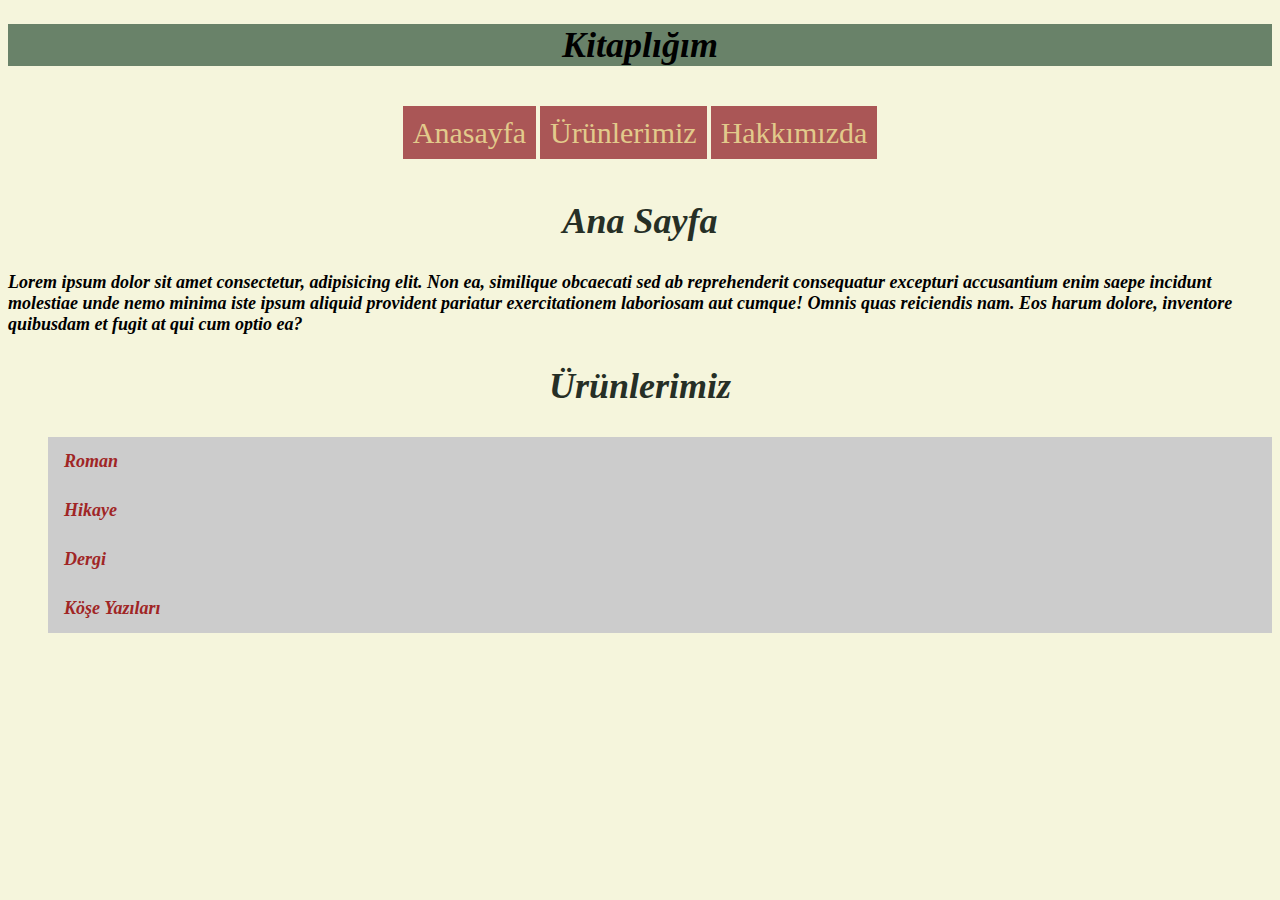
<file: index.html>
<!DOCTYPE html>
<html lang="en">
<head>
    <meta charset="UTF-8">
    <meta http-equiv="X-UA-Compatible" content="IE=edge">
    <meta name="viewport" content="width=device-width, initial-scale=1.0">
    <title>websites</title>
    <link rel="stylesheet" href="style.css">
</head>
<body>
    <header class="header">
        <h1>Kitaplığım</h1>
    </header>
   <nav>
    <a href="index.html">Anasayfa</a>
    <a href="products.html">Ürünlerimiz</a>
    <a href="about-us.html">Hakkımızda</a>
   </nav>
   <section>
    <h2>Ana Sayfa</h2>
    <p>Lorem ipsum dolor sit amet consectetur, adipisicing elit. Non ea, similique obcaecati sed ab reprehenderit consequatur excepturi accusantium enim saepe incidunt molestiae unde nemo minima iste ipsum aliquid provident pariatur exercitationem laboriosam aut cumque! Omnis quas reiciendis nam. Eos harum dolore, inventore quibusdam et fugit at qui cum optio ea?</p>
     <span>
    <h2>Ürünlerimiz</h2>
    <ul class="liste">
        <li>Roman</li>
        <li>Hikaye</li>
        <li>Dergi</li>
        <li>Köşe Yazıları</li>
    </ul>
</span>




   </section>
    
</body>
</html>
</file>
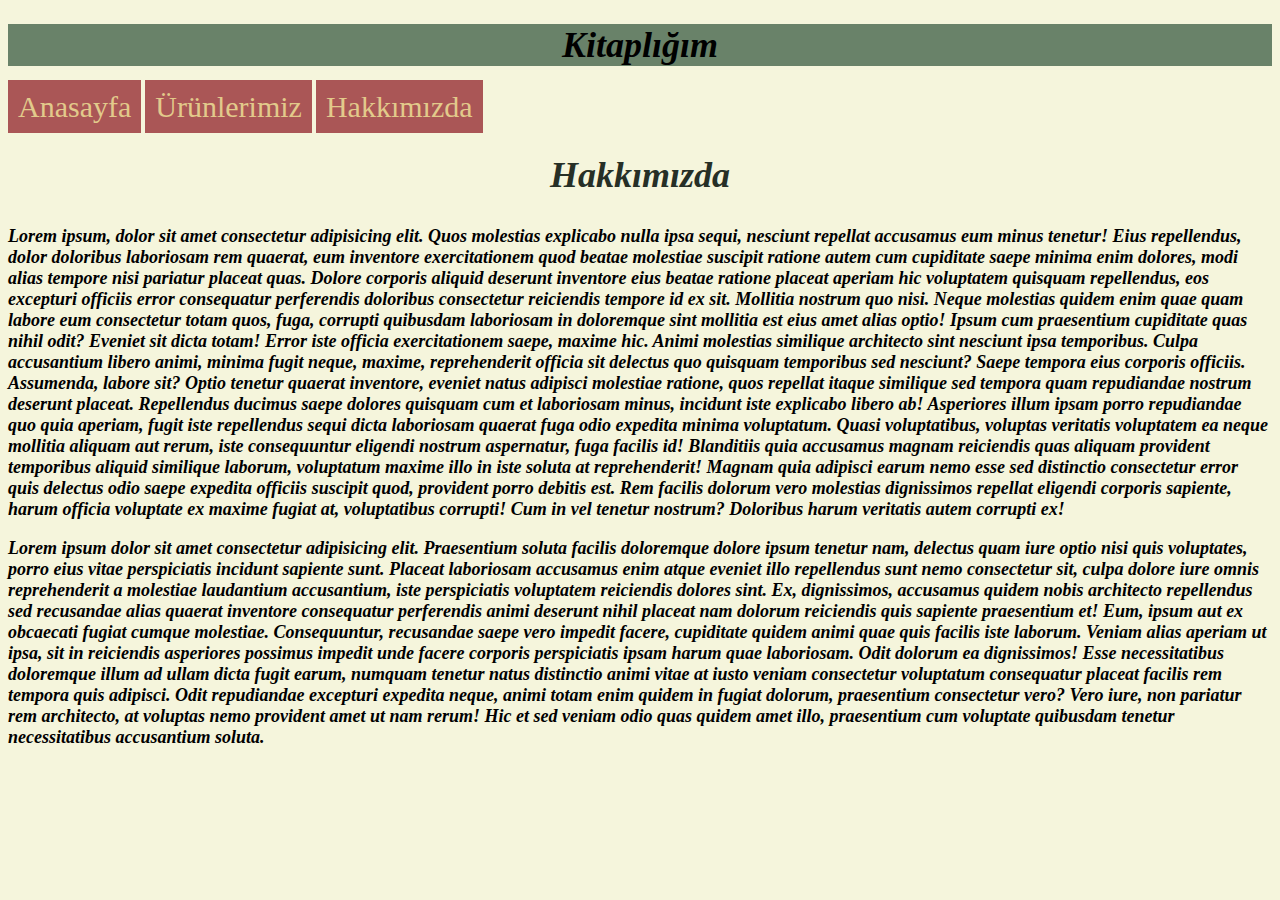
<file: about-us.html>
<!DOCTYPE html>
<html lang="en">
<head>
    <meta charset="UTF-8">
    <meta http-equiv="X-UA-Compatible" content="IE=edge">
    <meta name="viewport" content="width=device-width, initial-scale=1.0">
    <title>websites</title>
    <link rel="stylesheet" href="about-us.css">
</head>
<body>
    <header class="header">
        <h1>Kitaplığım</h1>
    </header>
   <nav>
    <a href="index.html">Anasayfa</a>
    <a href="products.html">Ürünlerimiz</a>
    <a href="about-us.html">Hakkımızda</a>
   </nav>
   <h2>Hakkımızda</h2>
   <p>Lorem ipsum, dolor sit amet consectetur adipisicing elit. Quos molestias explicabo nulla ipsa sequi, nesciunt repellat accusamus eum minus tenetur! Eius repellendus, dolor doloribus laboriosam rem quaerat, eum inventore exercitationem quod beatae molestiae suscipit ratione autem cum cupiditate saepe minima enim dolores, modi alias tempore nisi pariatur placeat quas. Dolore corporis aliquid deserunt inventore eius beatae ratione placeat aperiam hic voluptatem quisquam repellendus, eos excepturi officiis error consequatur perferendis doloribus consectetur reiciendis tempore id ex sit. Mollitia nostrum quo nisi. Neque molestias quidem enim quae quam labore eum consectetur totam quos, fuga, corrupti quibusdam laboriosam in doloremque sint mollitia est eius amet alias optio! Ipsum cum praesentium cupiditate quas nihil odit? Eveniet sit dicta totam! Error iste officia exercitationem saepe, maxime hic. Animi molestias similique architecto sint nesciunt ipsa temporibus. Culpa accusantium libero animi, minima fugit neque, maxime, reprehenderit officia sit delectus quo quisquam temporibus sed nesciunt? Saepe tempora eius corporis officiis. Assumenda, labore sit? Optio tenetur quaerat inventore, eveniet natus adipisci molestiae ratione, quos repellat itaque similique sed tempora quam repudiandae nostrum deserunt placeat. Repellendus ducimus saepe dolores quisquam cum et laboriosam minus, incidunt iste explicabo libero ab! Asperiores illum ipsam porro repudiandae quo quia aperiam, fugit iste repellendus sequi dicta laboriosam quaerat fuga odio expedita minima voluptatum. Quasi voluptatibus, voluptas veritatis voluptatem ea neque mollitia aliquam aut rerum, iste consequuntur eligendi nostrum aspernatur, fuga facilis id! Blanditiis quia accusamus magnam reiciendis quas aliquam provident temporibus aliquid similique laborum, voluptatum maxime illo in iste soluta at reprehenderit! Magnam quia adipisci earum nemo esse sed distinctio consectetur error quis delectus odio saepe expedita officiis suscipit quod, provident porro debitis est. Rem facilis dolorum vero molestias dignissimos repellat eligendi corporis sapiente, harum officia voluptate ex maxime fugiat at, voluptatibus corrupti! Cum in vel tenetur nostrum? Doloribus harum veritatis autem corrupti ex!</p>
   <span>
    <p>Lorem ipsum dolor sit amet consectetur adipisicing elit. Praesentium soluta facilis doloremque dolore ipsum tenetur nam, delectus quam iure optio nisi quis voluptates, porro eius vitae perspiciatis incidunt sapiente sunt. Placeat laboriosam accusamus enim atque eveniet illo repellendus sunt nemo consectetur sit, culpa dolore iure omnis reprehenderit a molestiae laudantium accusantium, iste perspiciatis voluptatem reiciendis dolores sint. Ex, dignissimos, accusamus quidem nobis architecto repellendus sed recusandae alias quaerat inventore consequatur perferendis animi deserunt nihil placeat nam dolorum reiciendis quis sapiente praesentium et! Eum, ipsum aut ex obcaecati fugiat cumque molestiae. Consequuntur, recusandae saepe vero impedit facere, cupiditate quidem animi quae quis facilis iste laborum. Veniam alias aperiam ut ipsa, sit in reiciendis asperiores possimus impedit unde facere corporis perspiciatis ipsam harum quae laboriosam. Odit dolorum ea dignissimos! Esse necessitatibus doloremque illum ad ullam dicta fugit earum, numquam tenetur natus distinctio animi vitae at iusto veniam consectetur voluptatum consequatur placeat facilis rem tempora quis adipisci. Odit repudiandae excepturi expedita neque, animi totam enim quidem in fugiat dolorum, praesentium consectetur vero? Vero iure, non pariatur rem architecto, at voluptas nemo provident amet ut nam rerum! Hic et sed veniam odio quas quidem amet illo, praesentium cum voluptate quibusdam tenetur necessitatibus accusantium soluta.</p>
   </span>
</file>
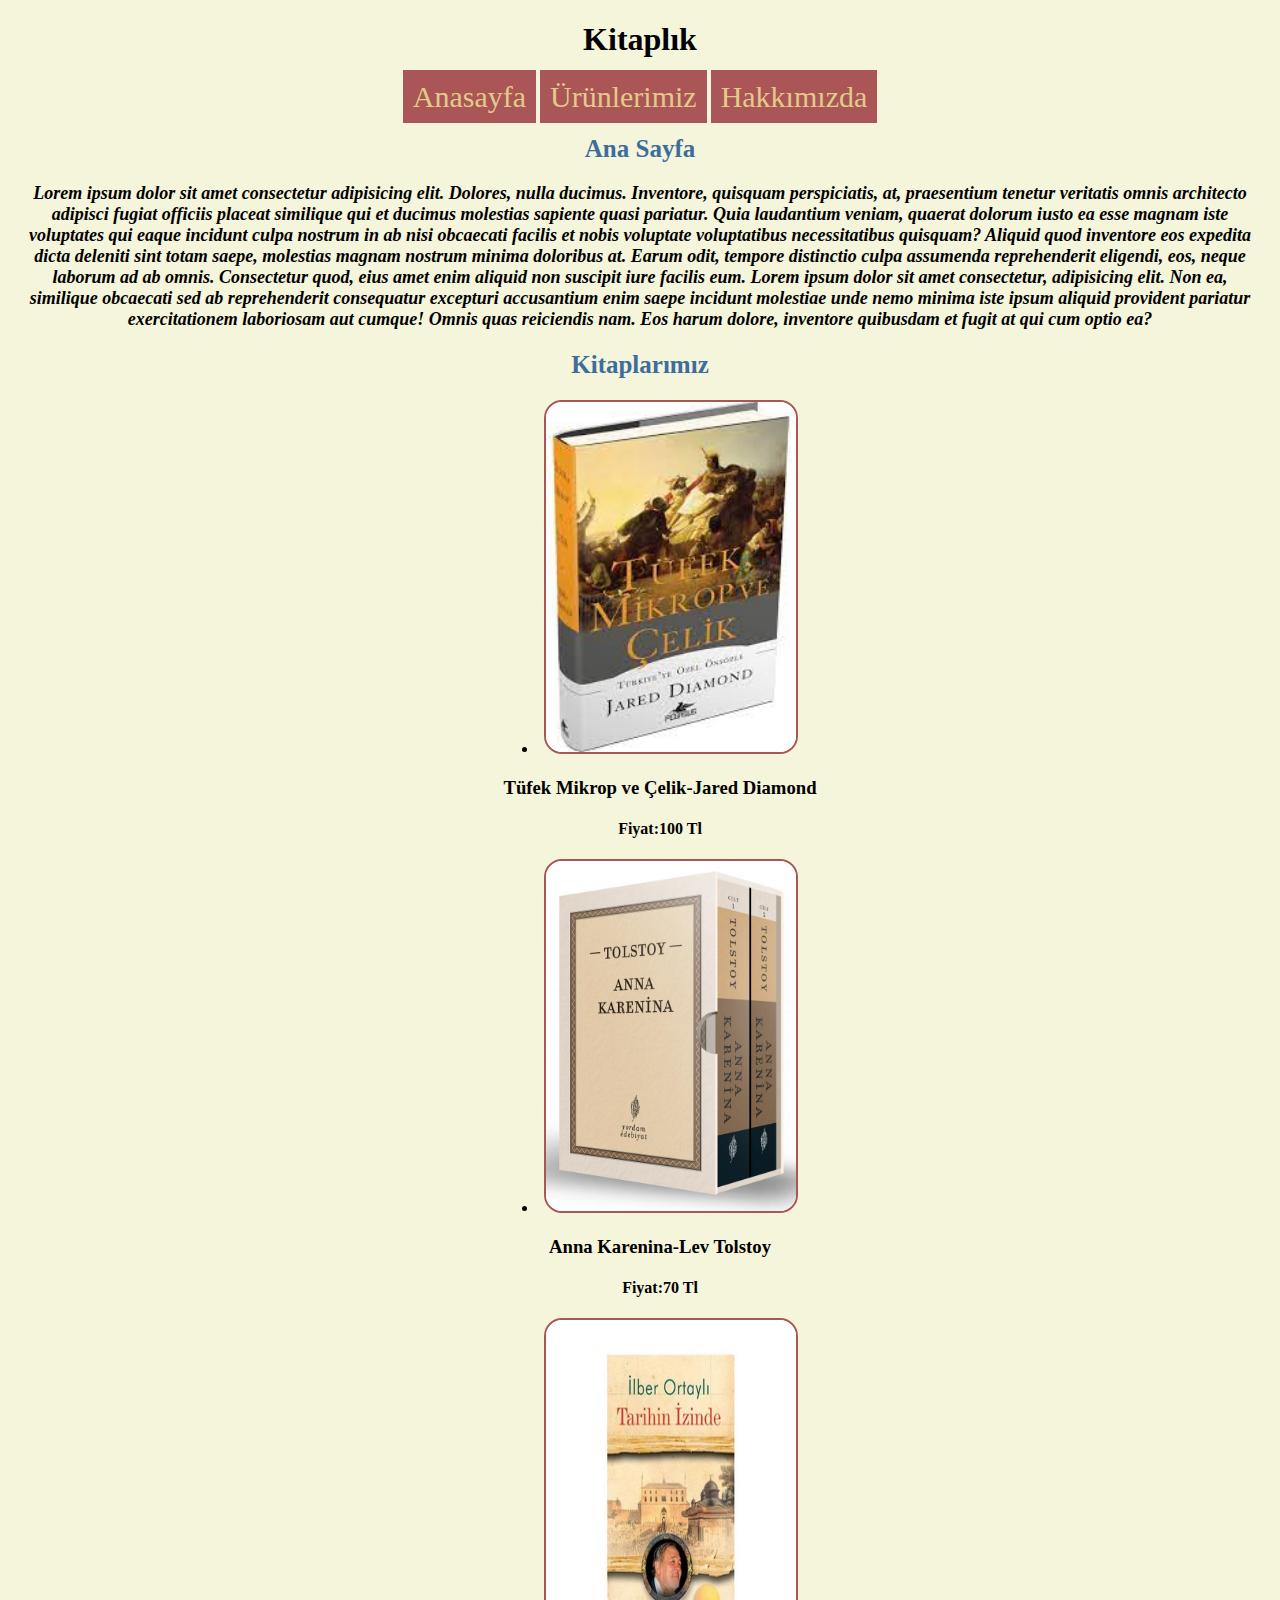
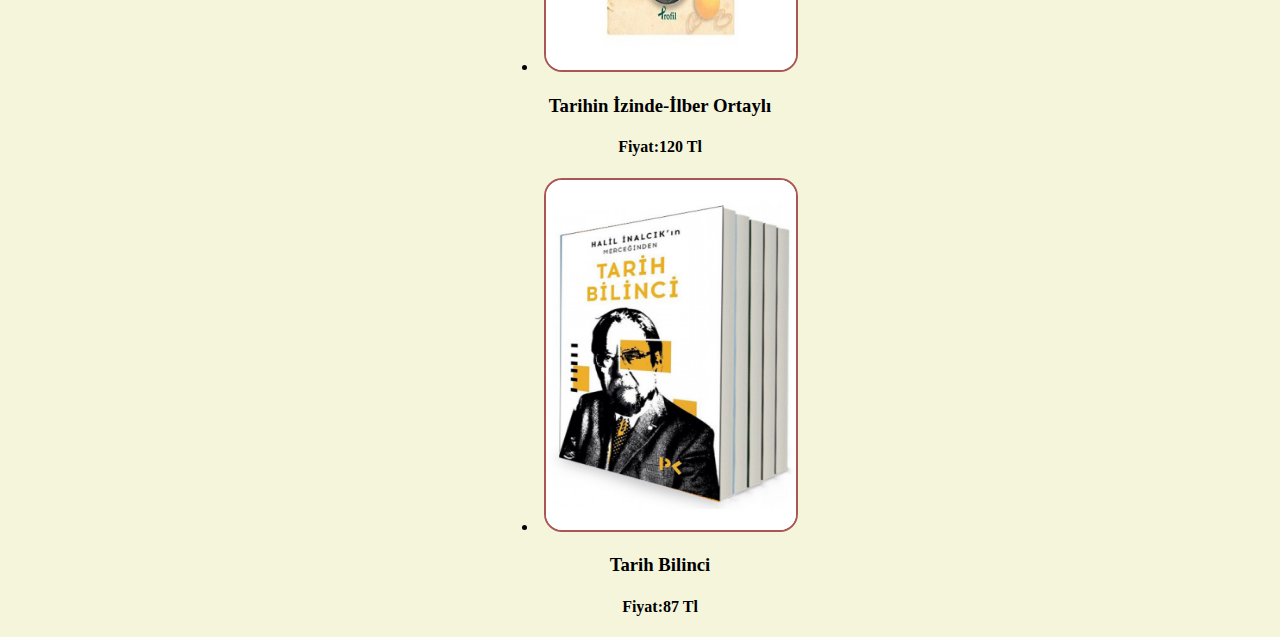
<file: products.html>
<!DOCTYPE html>
<html lang="en">
<head>
    <meta charset="UTF-8">
    <meta http-equiv="X-UA-Compatible" content="IE=edge">
    <meta name="viewport" content="width=device-width, initial-scale=1.0">
    <title>websites</title>
    <link rel="stylesheet" href="products.css">
</head>
<body>
    <header class="header">
        <h1>Kitaplık</h1>
    </header>
   <nav>
    <a href="index.html">Anasayfa</a>
    <a href="products.html">Ürünlerimiz</a>
    <a href="about-us.html">Hakkımızda</a>
   </nav>
   <section>
    <h2>Ana Sayfa</h2>
    <p>Lorem ipsum dolor sit amet consectetur adipisicing elit. Dolores, nulla ducimus. Inventore, quisquam perspiciatis, at, praesentium tenetur veritatis omnis architecto adipisci fugiat officiis placeat similique qui et ducimus molestias sapiente quasi pariatur. Quia laudantium veniam, quaerat dolorum iusto ea esse magnam iste voluptates qui eaque incidunt culpa nostrum in ab nisi obcaecati facilis et nobis voluptate voluptatibus necessitatibus quisquam? Aliquid quod inventore eos expedita dicta deleniti sint totam saepe, molestias magnam nostrum minima doloribus at. Earum odit, tempore distinctio culpa assumenda reprehenderit eligendi, eos, neque laborum ad ab omnis. Consectetur quod, eius amet enim aliquid non suscipit iure facilis eum.   Lorem ipsum dolor sit amet consectetur, adipisicing elit. Non ea, similique obcaecati sed ab reprehenderit consequatur excepturi accusantium enim saepe incidunt molestiae unde nemo minima iste ipsum aliquid provident pariatur exercitationem laboriosam aut cumque! Omnis quas reiciendis nam. Eos harum dolore, inventore quibusdam et fugit at qui cum optio ea? </p>
     
    <h2>Kitaplarımız</h2>
    <div class="list">
    <ul class="liste">
        <li >
            <img src="jared.jpg" alt="" style="max-width: 250px;">
            <h3>Tüfek Mikrop ve Çelik-Jared Diamond</h3>
            <h4>Fiyat:100 Tl</h4>
        </li>
        <li>
            <img src="anna-kareninaa.jpg" alt="" style="max-width: 250px;">
            <h3>Anna Karenina-Lev Tolstoy</h3>
            <h4>Fiyat:70 Tl</h4>
        </li>
        <li>
            <img src="ilber.jpg" alt="" style="max-width: 250px;">
            <h3>Tarihin İzinde-İlber Ortaylı</h3>
            <h4>Fiyat:120 Tl</h4>
        </li>
        <li>
            <img src="halil-inalcik.jpg" alt="" style="max-width: 250px;">
            <h3>Tarih Bilinci</h3>
            <h4>Fiyat:87 Tl</h4>
        </li>
    </ul>
</div>




   </section>
    
</body>
</html>
</file>
<file: style.css>
a{
    background-color:#AA5656;
    color: #e2ca8b;
    text-decoration: none;
    padding: 10px;
    font-size: 30px;
}
p{
    font-size: large;
    font-style: italic;
    font-weight: bold;
}
header{
    background-color: #698269;
    text-align: center;
    font-size: large;
    font-style: italic;
    font-weight: bold;
}
body{
    background-color:beige ;
}
h2{
    text-align: center;
    font-size: 36px;
    font-style: italic;
    font-weight: bold;
    color: #262f26;

}
.liste{
    font-size: large;
    font-style: italic;
    font-weight: bold;
    
}
li:hover{background-color: #AA5656;}
nav{
    text-align: center;
    margin: 50px;
    margin-left: 50px;
}


li  {
    display: block;
    padding: 14px 16px;
    background-color: #ccc;
    text-decoration: none;
    color: #a02525;
}
</file>
<file: about-us.css>
body{
    background-color: beige;
}
a{
    background-color:#AA5656;
    color: #e2ca8b;
    text-decoration: none;
    padding: 10px;
    font-size: 30px;
}
p{
    font-size: large;
    font-style: italic;
    font-weight: bold;
}
h2{
    text-align: center;
    font-size: 36px;
    font-style: italic;
    font-weight: bold;
    color: #262f26;

}
header{
    background-color: #698269;
    text-align: center;
    font-size: large;
    font-style: italic;
    font-weight: bold;
}
</file>
<file: products.css>
body{
    background-color:beige;
    text-align: center;
    margin: 20px;
}


p{
    font-size: large;
    font-style: italic;
    font-weight: bold;
}

a{
    background-color:#AA5656;
    color: #e2ca8b;
    text-decoration: none;
    padding: 10px;
    font-size: 30px;
}
h2{
    font-size: 25px;
    color: #3E6D9C;
}
.liste{
    list-style-position: inside;
}

img{
    width: 250px;
    height: 350px;
    border:#AA5656 2px solid;
    border-radius: 18px;
}
h3:hover{background-color: #a8cbed;}
</file>
